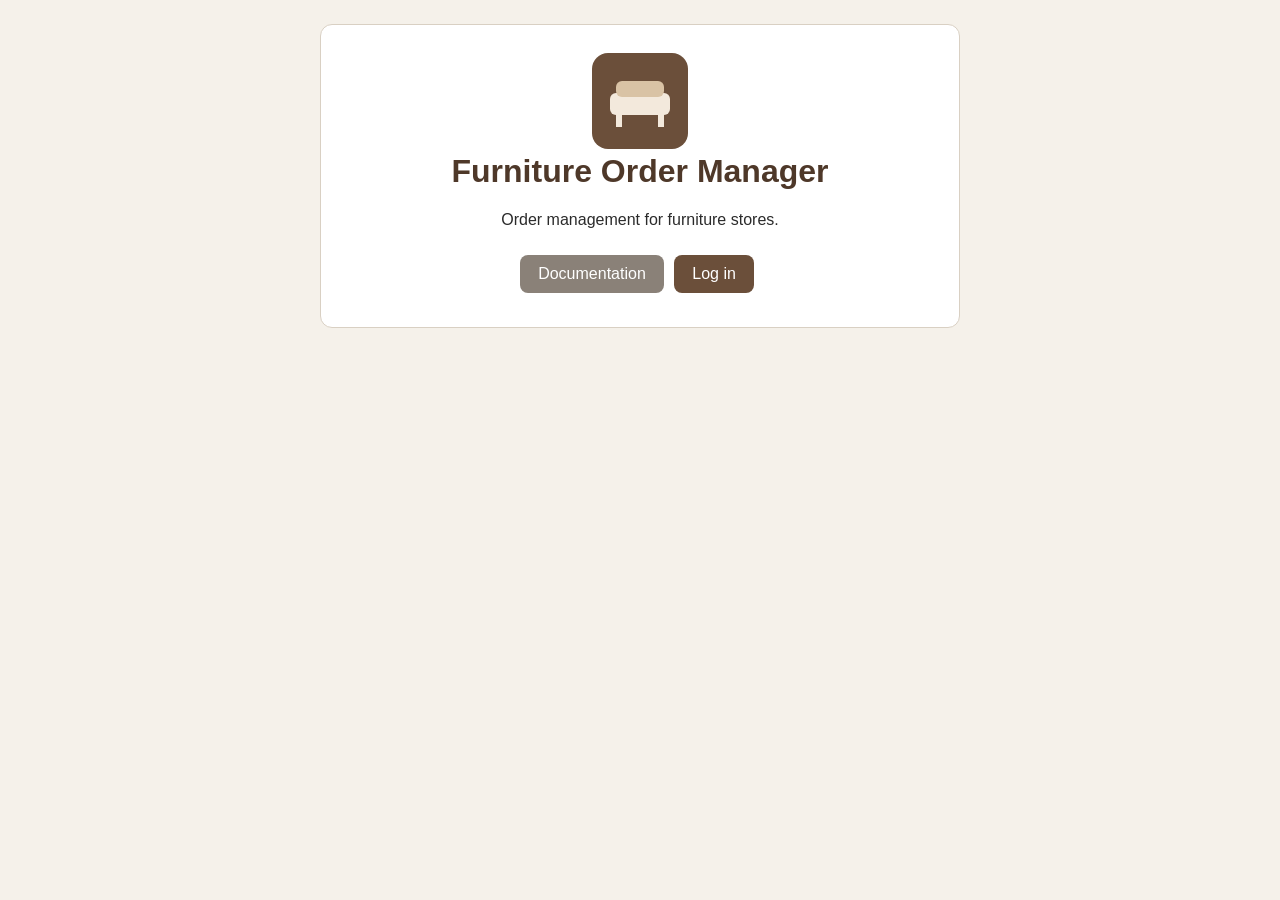
<file: orderManagementApp/application/client/index.html>
<!DOCTYPE html>
<html lang="en">
<head>
  <meta charset="UTF-8">
  <meta name="viewport" content="width=device-width, initial-scale=1.0">
  <title>Furniture Order Manager</title>
  <link rel="stylesheet" href="css/style.css">
</head>
<body>
  <main class="card center">
    <img class="logo" src="img/logo.svg" alt="Furniture Order Manager logo">
    <h1>Furniture Order Manager</h1>
    <p>Order management for furniture stores.</p>
    <div class="button-group">
      <a class="button button-secondary" href="documentation.html">Documentation</a>
      <a class="button" href="login.html">Log in</a>
    </div>
  </main>
</body>
</html>
</file>
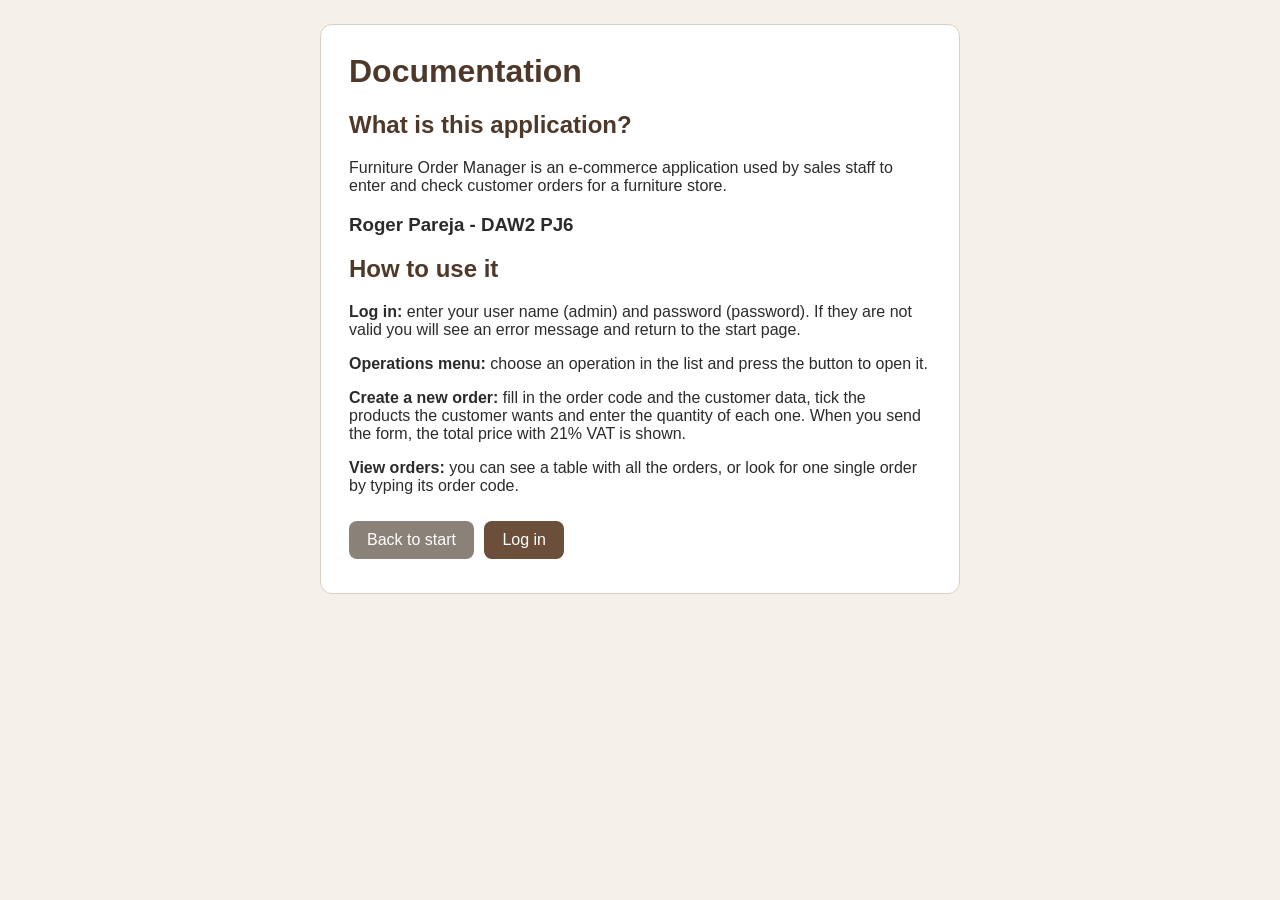
<file: orderManagementApp/application/client/documentation.html>
<!DOCTYPE html>
<html lang="en">
<head>
  <meta charset="UTF-8">
  <meta name="viewport" content="width=device-width, initial-scale=1.0">
  <title>Documentation - Furniture Order Manager</title>
  <link rel="stylesheet" href="css/style.css">
</head>
<body>
  <main class="card">
    <h1>Documentation</h1>

    <h2>What is this application?</h2>
    <p>Furniture Order Manager is an e-commerce application used by sales staff to enter and check customer orders for a furniture store.</p>
    <h3>Roger Pareja - DAW2 PJ6</h3>

    <h2>How to use it</h2>
    <p><strong>Log in:</strong> enter your user name (admin) and password (password). If they are not valid you will see an error message and return to the start page.</p>
    <p><strong>Operations menu:</strong> choose an operation in the list and press the button to open it.</p>
    <p><strong>Create a new order:</strong> fill in the order code and the customer data, tick the products the customer wants and enter the quantity of each one. When you send the form, the total price with 21% VAT is shown.</p>
    <p><strong>View orders:</strong> you can see a table with all the orders, or look for one single order by typing its order code.</p>

    <div class="button-group">
      <a class="button button-secondary" href="index.html">Back to start</a>
      <a class="button" href="login.html">Log in</a>
    </div>
  </main>
</body>
</html>
</file>
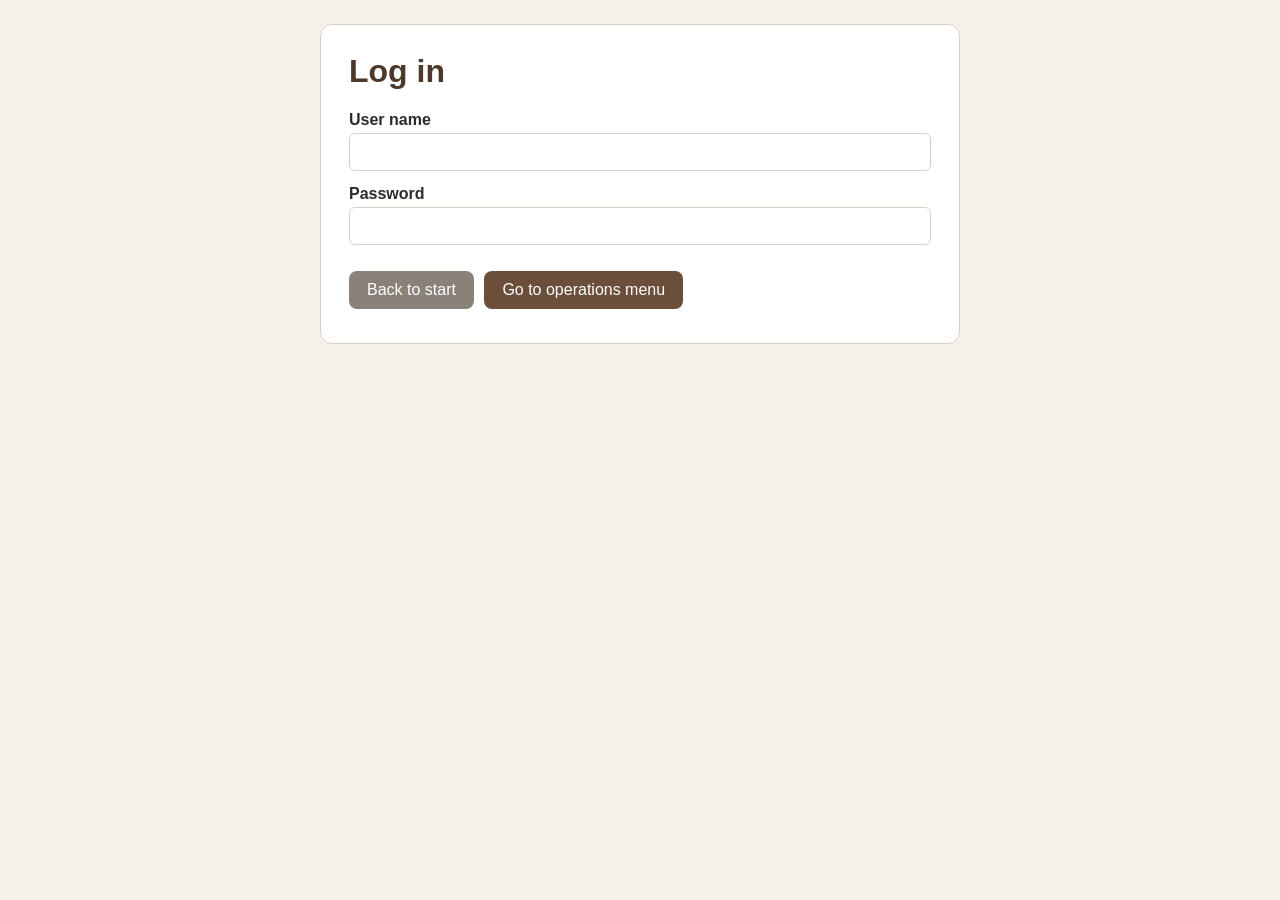
<file: orderManagementApp/application/client/login.html>
<!DOCTYPE html>
<html lang="en">
<head>
  <meta charset="UTF-8">
  <meta name="viewport" content="width=device-width, initial-scale=1.0">
  <title>Log in - Furniture Order Manager</title>
  <link rel="stylesheet" href="css/style.css">
</head>
<body>
  <main class="card">
    <h1>Log in</h1>
    <form id="loginForm">
      <label for="user">User name</label>
      <input type="text" id="user" name="user">

      <label for="password">Password</label>
      <input type="password" id="password" name="password">

      <div id="loginMessage"></div>

      <div class="button-group">
        <a class="button button-secondary" href="index.html">Back to start</a>
        <button type="submit">Go to operations menu</button>
      </div>
    </form>
  </main>
  <script src="js/login.js"></script>
</body>
</html>
</file>
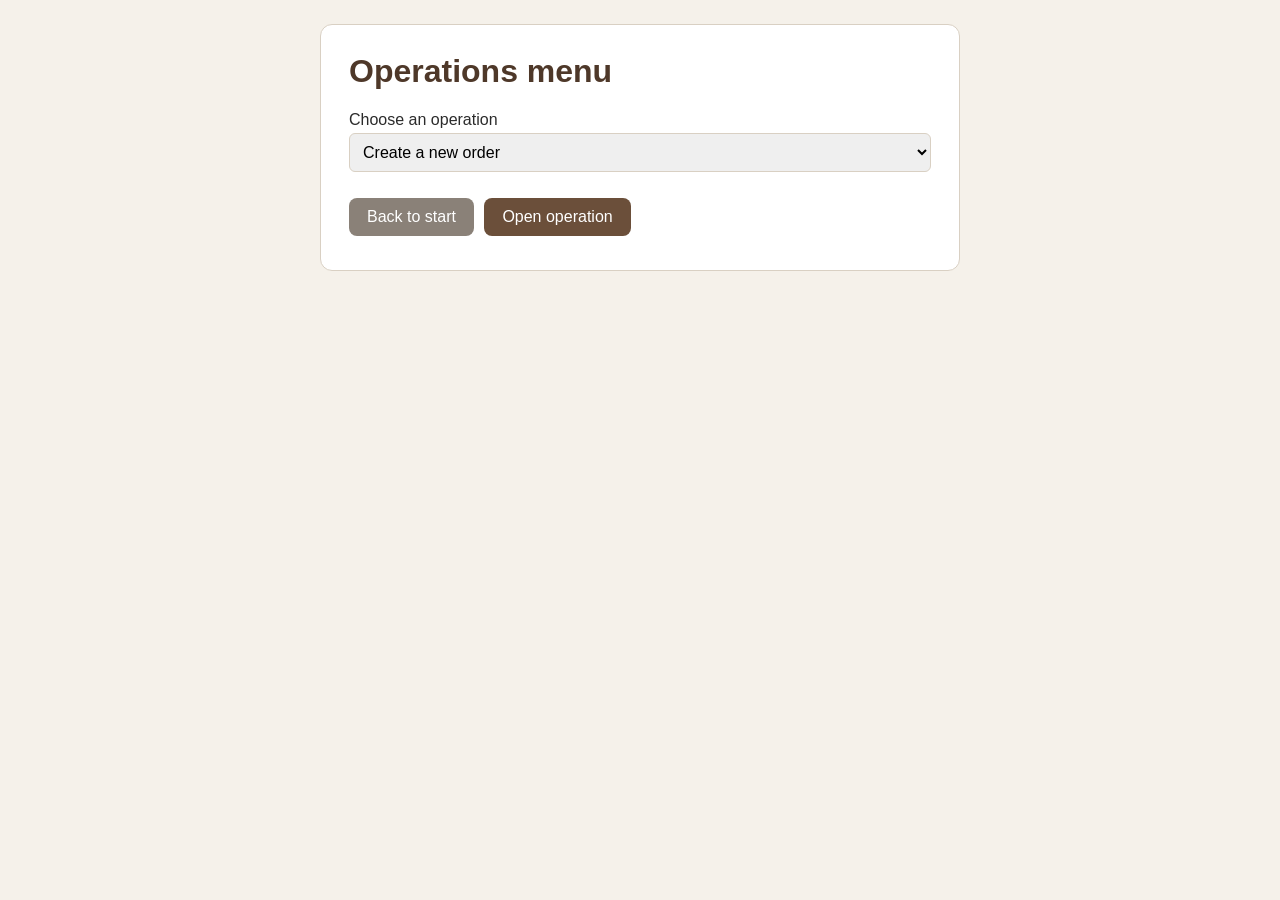
<file: orderManagementApp/application/client/menu.html>
<!DOCTYPE html>
<html lang="en">
<head>
  <meta charset="UTF-8">
  <meta name="viewport" content="width=device-width, initial-scale=1.0">
  <title>Operations menu - Furniture Order Manager</title>
  <link rel="stylesheet" href="css/style.css">
</head>
<body>
  <main class="card">
    <h1>Operations menu</h1>
    <label for="operation">Choose an operation</label>
    <select id="operation">
      <option value="new-order.html">Create a new order</option>
      <option value="view-orders-menu.html">View orders</option>
    </select>

    <div class="button-group">
      <a class="button button-secondary" href="index.html">Back to start</a>
      <button type="button" id="goButton">Open operation</button>
    </div>
  </main>
  <script src="js/navigate.js"></script>
</body>
</html>
</file>
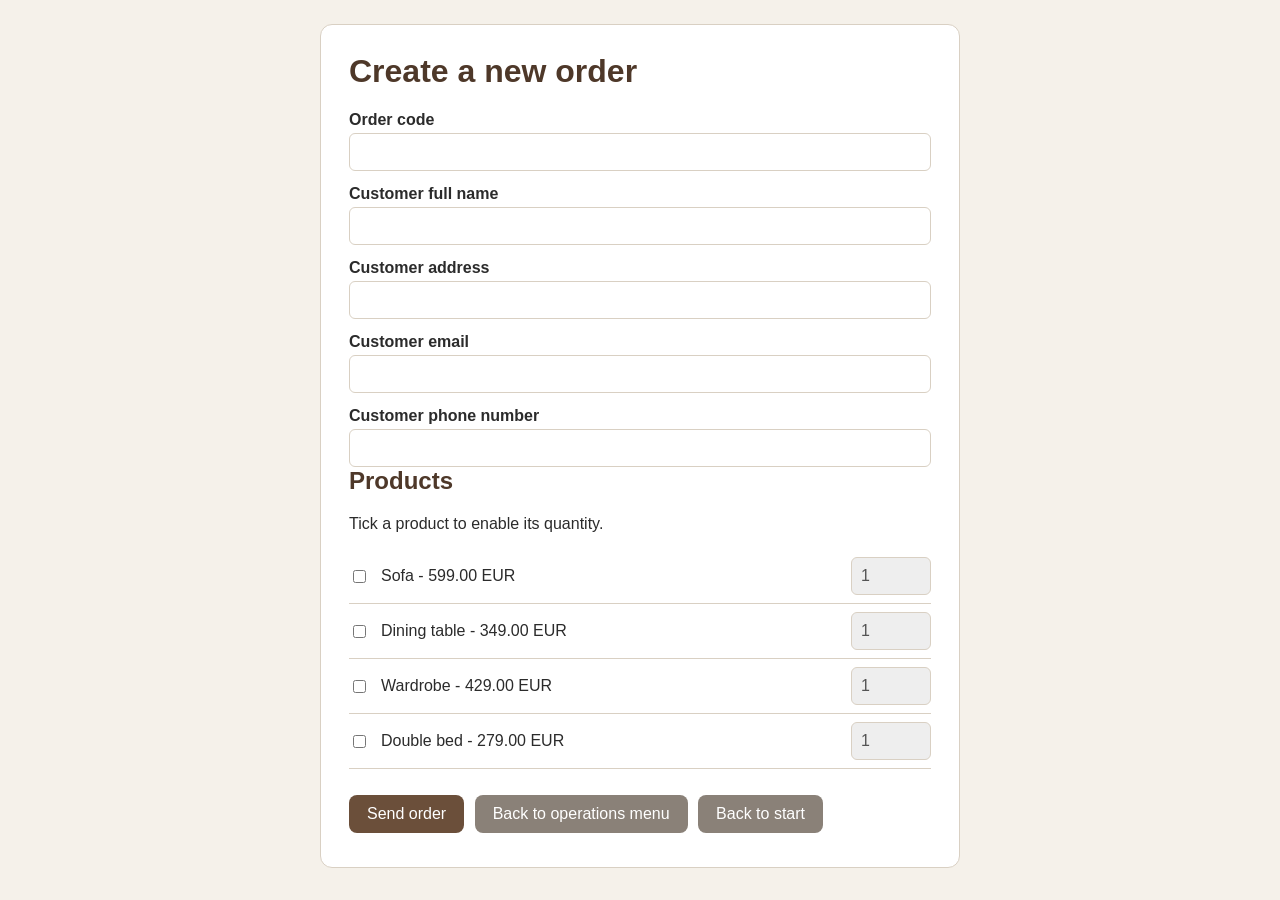
<file: orderManagementApp/application/client/new-order.html>
<!DOCTYPE html>
<html lang="en">
<head>
  <meta charset="UTF-8">
  <meta name="viewport" content="width=device-width, initial-scale=1.0">
  <title>New order - Furniture Order Manager</title>
  <link rel="stylesheet" href="css/style.css">
</head>
<body>
  <main class="card">
    <h1>Create a new order</h1>
    <form id="orderForm">
      <label for="orderId">Order code</label>
      <input type="text" id="orderId" name="orderId" required>

      <label for="fullName">Customer full name</label>
      <input type="text" id="fullName" name="fullName" required>

      <label for="address">Customer address</label>
      <input type="text" id="address" name="address" required>

      <label for="email">Customer email</label>
      <input type="email" id="email" name="email" required>

      <label for="phone">Customer phone number</label>
      <input type="tel" id="phone" name="phone" required>

      <h2>Products</h2>
      <p>Tick a product to enable its quantity.</p>

      <div class="product-row">
        <input type="checkbox" class="product-check" id="check_sofa" data-target="quantity_sofa">
        <label for="check_sofa">Sofa - 599.00 EUR</label>
        <input type="number" id="quantity_sofa" name="quantities[sofa]" min="1" value="1" disabled>
      </div>

      <div class="product-row">
        <input type="checkbox" class="product-check" id="check_dining_table" data-target="quantity_dining_table">
        <label for="check_dining_table">Dining table - 349.00 EUR</label>
        <input type="number" id="quantity_dining_table" name="quantities[dining_table]" min="1" value="1" disabled>
      </div>

      <div class="product-row">
        <input type="checkbox" class="product-check" id="check_wardrobe" data-target="quantity_wardrobe">
        <label for="check_wardrobe">Wardrobe - 429.00 EUR</label>
        <input type="number" id="quantity_wardrobe" name="quantities[wardrobe]" min="1" value="1" disabled>
      </div>

      <div class="product-row">
        <input type="checkbox" class="product-check" id="check_bed" data-target="quantity_bed">
        <label for="check_bed">Double bed - 279.00 EUR</label>
        <input type="number" id="quantity_bed" name="quantities[bed]" min="1" value="1" disabled>
      </div>

      <div id="orderMessage"></div>

      <div class="button-group">
        <button type="submit">Send order</button>
        <a class="button button-secondary" href="menu.html">Back to operations menu</a>
        <a class="button button-secondary" href="index.html">Back to start</a>
      </div>
    </form>
  </main>
  <script src="js/new-order.js"></script>
</body>
</html>
</file>
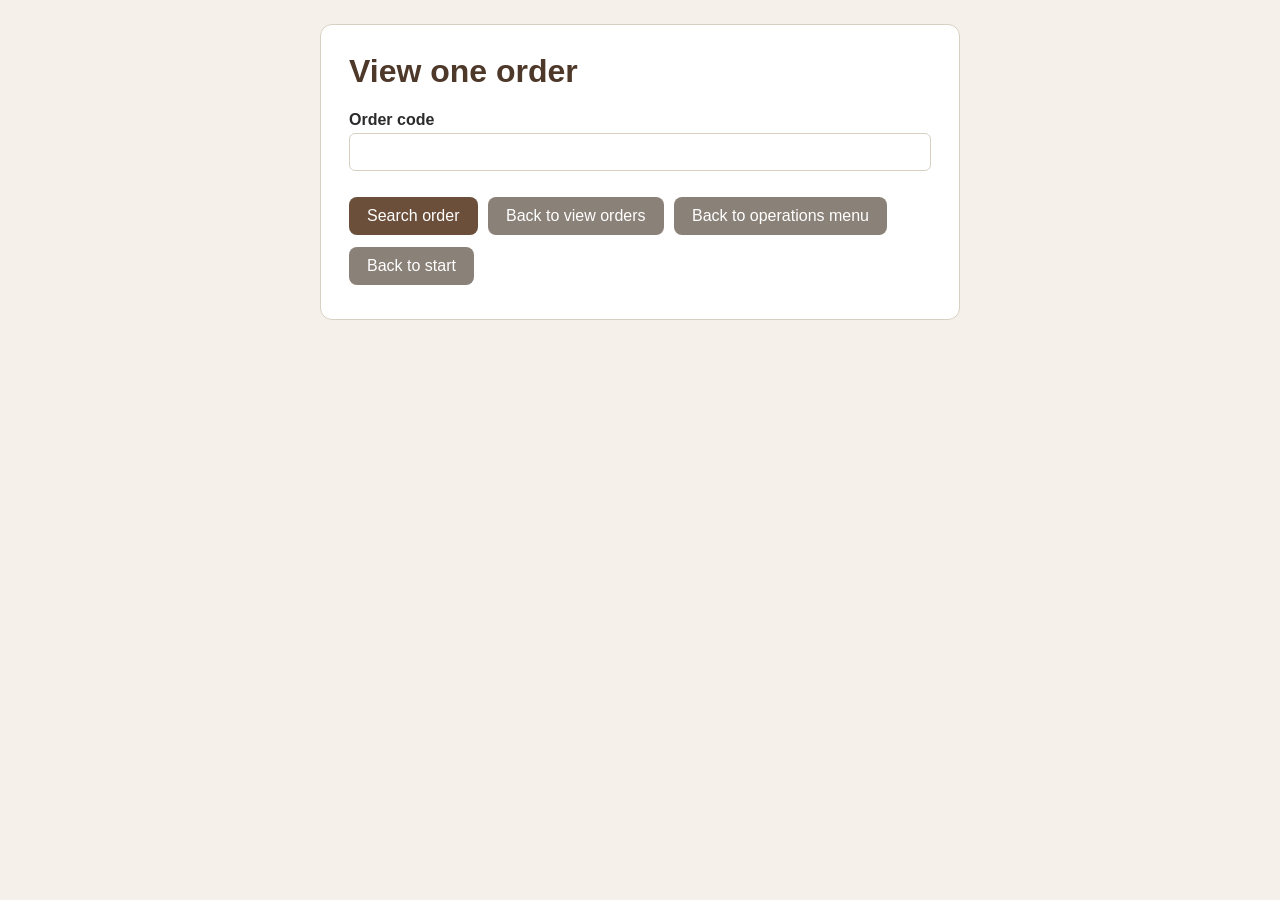
<file: orderManagementApp/application/client/view-order-form.html>
<!DOCTYPE html>
<html lang="en">
<head>
  <meta charset="UTF-8">
  <meta name="viewport" content="width=device-width, initial-scale=1.0">
  <title>View one order - Furniture Order Manager</title>
  <link rel="stylesheet" href="css/style.css">
</head>
<body>
  <main class="card">
    <h1>View one order</h1>
    <form id="searchForm" method="get" action="../server/get-order.php">
      <label for="id">Order code</label>
      <input type="text" id="id" name="id">

      <div id="searchMessage"></div>

      <div class="button-group">
        <button type="submit">Search order</button>
        <a class="button button-secondary" href="view-orders-menu.html">Back to view orders</a>
        <a class="button button-secondary" href="menu.html">Back to operations menu</a>
        <a class="button button-secondary" href="index.html">Back to start</a>
      </div>
    </form>
  </main>
  <script src="js/view-order-form.js"></script>
</body>
</html>
</file>
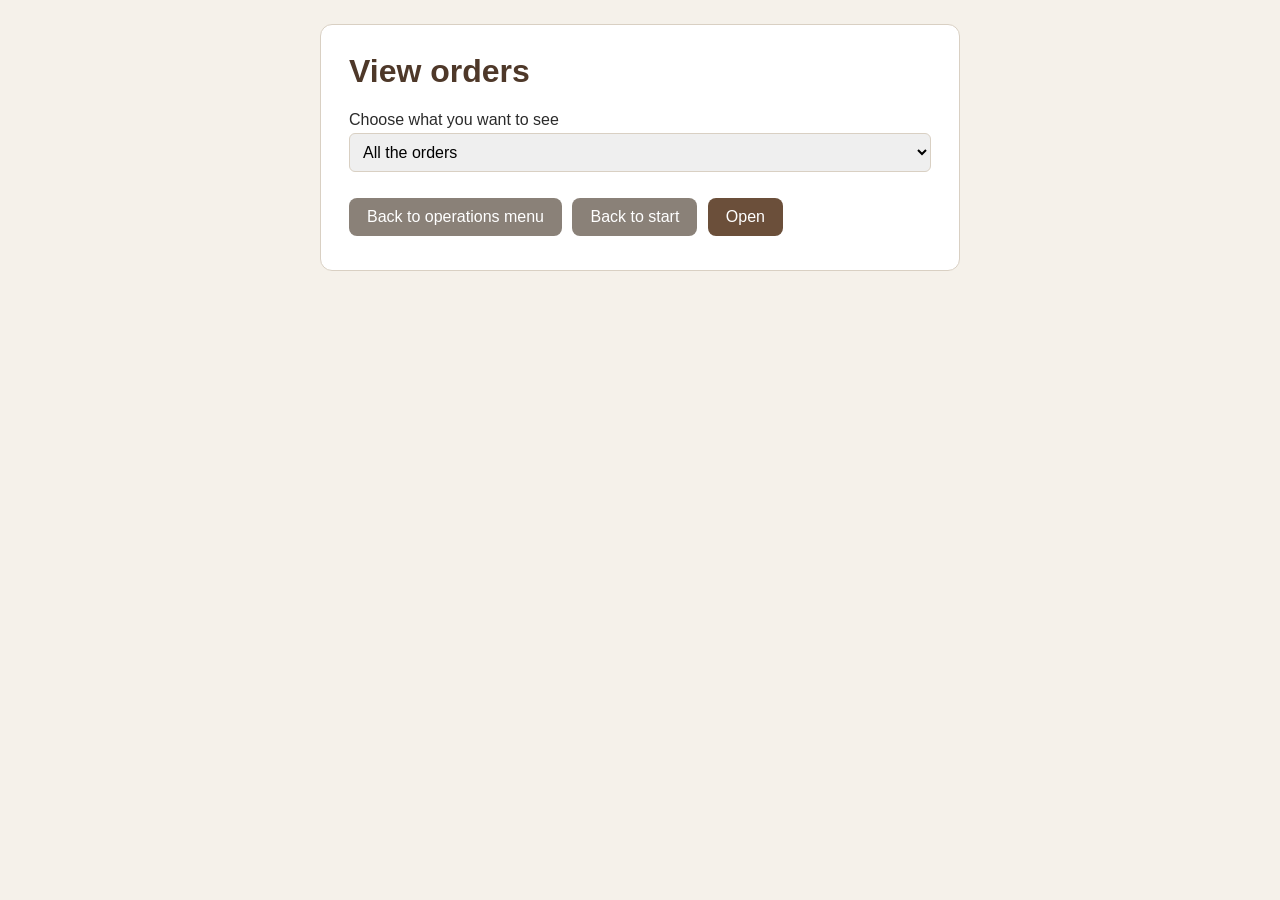
<file: orderManagementApp/application/client/view-orders-menu.html>
<!DOCTYPE html>
<html lang="en">
<head>
  <meta charset="UTF-8">
  <meta name="viewport" content="width=device-width, initial-scale=1.0">
  <title>View orders - Furniture Order Manager</title>
  <link rel="stylesheet" href="css/style.css">
</head>
<body>
  <main class="card">
    <h1>View orders</h1>
    <label for="operation">Choose what you want to see</label>
    <select id="operation">
      <option value="../server/get-all-orders.php">All the orders</option>
      <option value="view-order-form.html">One order by its code</option>
    </select>

    <div class="button-group">
      <a class="button button-secondary" href="menu.html">Back to operations menu</a>
      <a class="button button-secondary" href="index.html">Back to start</a>
      <button type="button" id="goButton">Open</button>
    </div>
  </main>
  <script src="js/navigate.js"></script>
</body>
</html>
</file>
<file: orderManagementApp/application/client/css/style.css>
:root {
  --color-bg: #f5f1ea;
  --color-card: #ffffff;
  --color-primary: #6b4f3a;
  --color-primary-dark: #4e3829;
  --color-text: #2b2b2b;
  --color-border: #d9d0c3;
  --color-error: #b3261e;
  --color-success: #1e7a3c;
}

* {
  box-sizing: border-box;
}

body {
  margin: 0;
  padding: 24px 12px;
  font-family: Arial, Helvetica, sans-serif;
  background-color: var(--color-bg);
  color: var(--color-text);
  display: flex;
  justify-content: center;
}

main.card {
  width: 100%;
  max-width: 640px;
  background-color: var(--color-card);
  border: 1px solid var(--color-border);
  border-radius: 12px;
  padding: 28px;
}

h1, h2 {
  color: var(--color-primary-dark);
  margin-top: 0;
}

.center {
  text-align: center;
}

.logo {
  width: 96px;
  height: 96px;
}

.button,
button {
  display: inline-block;
  padding: 10px 18px;
  margin: 6px 6px 6px 0;
  border: none;
  border-radius: 8px;
  background-color: var(--color-primary);
  color: #ffffff;
  font-size: 1rem;
  text-decoration: none;
  cursor: pointer;
}

.button:hover,
button:hover {
  background-color: var(--color-primary-dark);
}

.button-secondary {
  background-color: #8a8178;
}

.button-group {
  margin-top: 20px;
}

form label {
  display: block;
  margin-top: 14px;
  font-weight: bold;
}

input[type="text"],
input[type="password"],
input[type="email"],
input[type="tel"],
input[type="number"],
select {
  width: 100%;
  padding: 9px;
  margin-top: 4px;
  border: 1px solid var(--color-border);
  border-radius: 6px;
  font-size: 1rem;
}

input:disabled {
  background-color: #eeeeee;
}

.product-row {
  display: flex;
  align-items: center;
  gap: 12px;
  padding: 8px 0;
  border-bottom: 1px solid var(--color-border);
}

.product-row label {
  margin-top: 0;
  font-weight: normal;
  flex: 1;
}

.product-row input[type="number"] {
  width: 80px;
  margin-top: 0;
}

.message {
  margin-top: 16px;
  padding: 10px;
  border-radius: 6px;
}

.message.error {
  background-color: #fdeceb;
  color: var(--color-error);
}

.message.success {
  background-color: #e8f5ec;
  color: var(--color-success);
}

table {
  width: 100%;
  border-collapse: collapse;
  margin-top: 16px;
}

th, td {
  border: 1px solid var(--color-border);
  padding: 8px;
  text-align: left;
}

th {
  background-color: var(--color-primary);
  color: #ffffff;
}

table { border-collapse: collapse; width: 100%; }
th, td { border: 1px solid #ccc; padding: 6px; text-align: left; vertical-align: top; }
</file>
